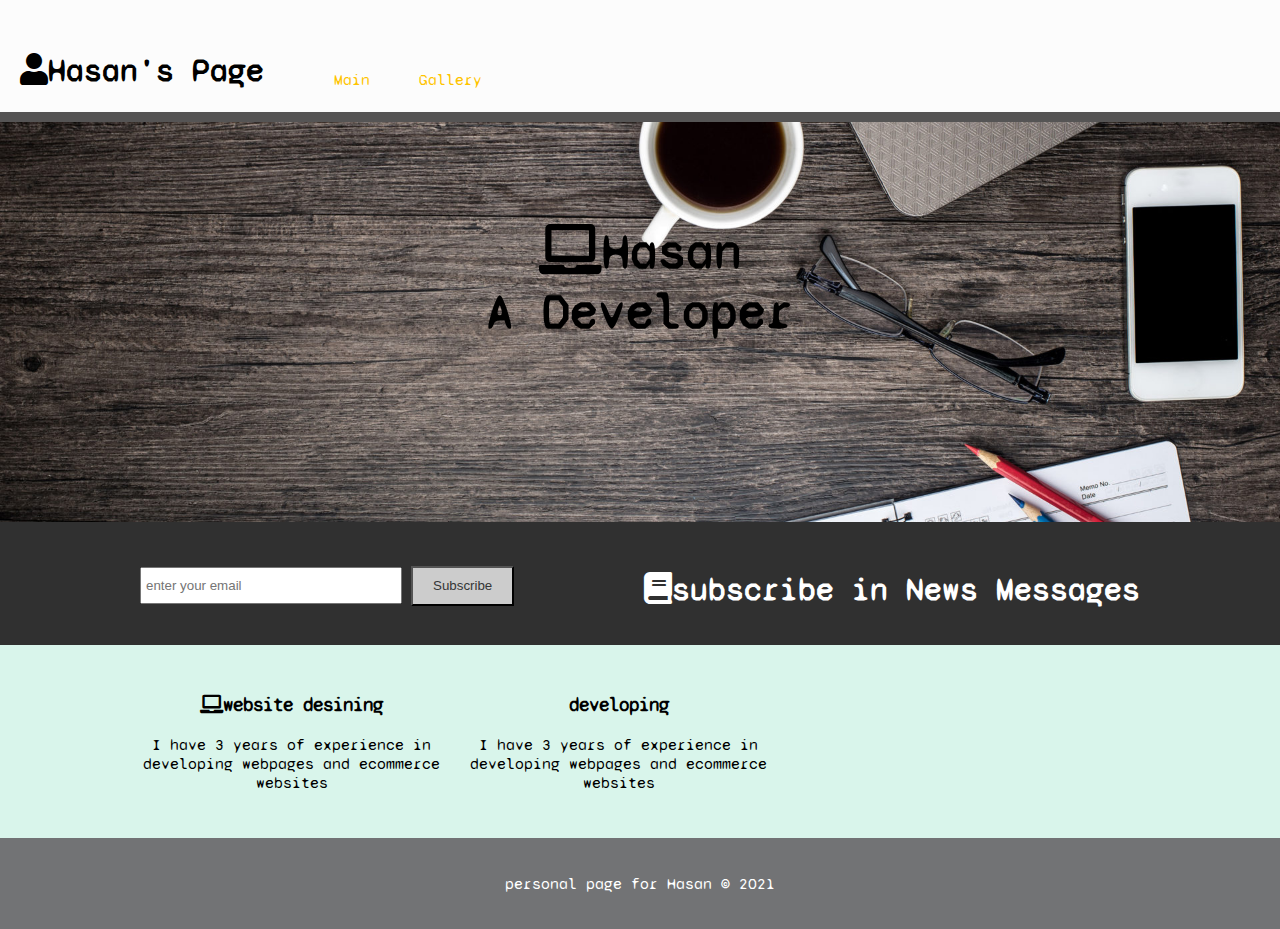
<file: index.html>
<!DOCTYPE html>
<html lang="en">
<head>
    <meta charset="UTF-8">
  
    <meta name="description" content="personal website">
    <title>personal website</title>
<link rel="stylesheet" href="./css/fontawesome-all.min.css">
<link rel="stylesheet" href="./css/style.css">
</head>
<body>
            <header>
                <div class="container position-relative">

                    <div id="branding" class="position-absolute top-0 start-0">

                        <h1><i class="fas fa-user"></i><span class="highlight">Hasan's </span>Page</h1>
                    </div>
                        <div>
                            
                                <ul>
                                    <li class="currrent" ><a href="index.html">Main</a></li>
                                    <li><a href="gallery.html">Gallery</a></li>
                                </ul>
                             
                            </div>
                    </div>
                </header>
         <section id="showcase">
            <div class="container">
                
            <h1><i class="fas fa-laptop"></i>Hasan<br>A Developer</h1>
            <p></p>
                         </div>
         </section>

         <section id="newsletter">
            <div class="container">
                
                <h1><i class="fas fa-book"></i>subscribe in News Messages</h1><br>
                <form action="">
                    <input type="email" placeholder="enter your email">
                    <button type="submit" class="button">Subscribe</button>
                </form>
                <br>
                <p></p>
            </div>
         </section>

         <section id="boxes">
            <div class="container">
                <div class="box">
                    <h3><i class="fas fa-laptop"></i>website desining</h3>
                    <p>I have 3 years of experience in developing webpages and ecommerce websites</p>
                </div>
                <div class="box">
                    <h3>developing</h3>
                    <p>I have 3 years of experience in developing webpages and ecommerce websites</p>

                </div>
         </div>
         </section>
         
           <footer>
                <p>personal page for Hasan &copy; 2021</p>
           </footer>


</body>
</html>
</file>
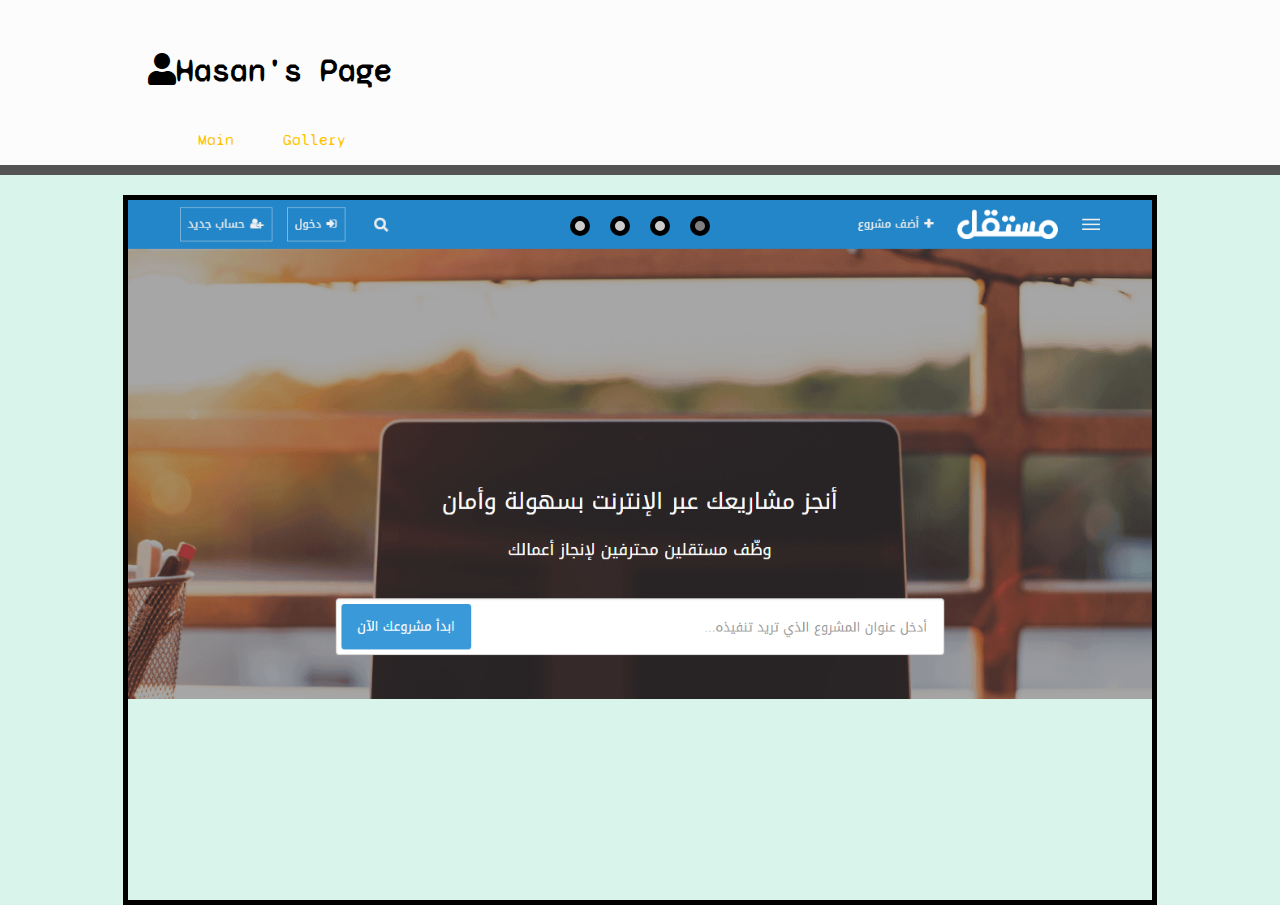
<file: gallery.html>
<!DOCTYPE html>
<html lang="en">
<head>
    <meta charset="UTF-8">
  
    <meta name="description" content="personal website">
    <title>personal website</title>
<Link rel="stylesheet" href="./css/fontawesome-all.min.css">
<Link rel="stylesheet" href="./css/style.css">
<Link rel="stylesheet" href="./css/slider.css">
</head>
<body>
            <header>
                <div class="container">

                    <div id="branding">

                        <h1><i class="fas fa-user"></i><span class="highlight">Hasan's </span>Page</h1>
                    </div>
                        <nav>
                            <ul>
                                <li><a href="index.html">Main</a></li>
                                <li  class="currrent" ><a href="gallery.html">Gallery</a></li>
                            </ul>
                        </nav>
                    </div>
                </header>
                <section class="main">
                    <div id="slider" class="container">
                        <div id="wrapper">
                                <div class="content">
                                    <img src="img/4.PNG">
                                </div>

                                <div class="content">
                                    <img src="img/3.PNG">
                                </div>

                                <div class="content">
                                    <img src="img/2.PNG">
                                </div>

                                <div class="content">
                                    <img src="img/1.PNG">
                                </div>

                            </div>
                                    <div id="navLinks">
                                        <ul>
                                            <li class="itemLinks" data-pos="3"></li>
                                            <li class="itemLinks" data-pos="2"></li>
                                            <li class="itemLinks" data-pos="1"></li>
                                            <li class="itemLinks" data-pos="0"></li>


                                </ul>
                        </div>
                   </div>
                </section>
            </body>
<script src="js/jquery.js"> </script>
<script src="js/slider.js"> </script>

            </html>
</file>
<file: css/style.css>
@import url('https://fonts.googleapis.com/css2?family=Dancing+Script&family=Syne+Mono&display=swap');

body{
    font-family: 'Syne Mono', monospace;
    padding:0;
    margin:0;
    background-color: rgb(217, 245, 235);
    direction: ltr;
}
.container{
width:80%;
margin:auto;
overflow: hidden; 
}

.container.position-relative{
width:80%;
margin:auto;
overflow: hidden; 
display: inline-flex;
}

#branding{
    margin-left: 20px;
    margin-bottom: 0;
}


ul{
    margin-left: 50px;
    padding-left:0px;
    margin-top: 40px;

}


header{
background: rgb(252, 252, 252);
color: rgb(0, 0, 0);
padding-top: 30px;
min-height: 70px;
border-bottom: rgb(85, 84, 84) 10px solid;
}
header a{
    color: rgb(255, 196, 0);
    text-decoration:none;
}
header li{
    float: none;
    display:inline;
    padding: 0 20px 0 20px;
}





header a:hover{
    color: rgb(0, 0, 0);
    font-weight: bold ;
    font-style: italic;
}
#showcase{
    min-height: 400px;
 background: url('../img/image.jpg') no-repeat center;   
background-size: cover;
text-align: center;
color:rgb(0, 0, 0);
}
#showcase h1{
    margin-top: 100px;
    font-size: 50px;
    margin-bottom: 10px;
}
#showcase p{
    font-size: 20px;

}
#newsletter{
    padding:15px;
    color: white;
    background-color: rgb(48, 48, 48);
}
#newsletter h1{
    float: right;
    margin-top: 33px;
}
#newsletter form{
    float: left;
 margin-top:10px;
}

#newsletter input[type="email"]
{
    padding: 4px;
    height:25px;
    width: 250px;

}
.button{
height:40px;
background: #cccccc;
padding-left: 20px;
padding-right: 20px;
color: #353637;

}
#boxes{
    margin-top:20px ;
}
#boxes .box{
    float: left;
    text-align: center;
    width: 30%;
    padding: 10px;
}
footer{
    padding: 20px;
    margin-top: 20px;
    color: white;
    background: rgb(114, 115, 117);
    text-align: center;
}
</file>
<file: css/slider.css>
#slider{
    position: relative;
    margin: auto;
    margin-top: 20px;
    height: 700px;
    border: 5px black solid;
    overflow: hidden;
}
#wrapper{
    width: 400%;
    height: 100%;
    transition: transform 0.5s ease-in-out;
}
#wrapper .content{
    float: right;
    width: 25%;
    height: 100%;
    background-repeat: no-repeat;
    position: relative;

}
#wrapper .content img{

    width: 100%;
    
}
#navLinks{
    text-align: center;
    position: absolute;
    top: 0;
    right: 50%;
    transform: translate(50% , 0);

}
#navLinks ul{
    margin: 0px;
    padding: 0px;
    display:inline-block;
    margin-top: 6px;
}
#navLinks ul li{

    float: right;
    text-align: center;
    margin:10px ;
    padding: 5px;
    cursor: pointer;
    background-color:#ccc ;
    list-style: none;
border: black 5px solid;
border-radius: 50%;
}
#navLinks ul li:hover{
    background-color:#ff0 ;

}
#navLinks ul li.active{
    background-color: gray;

}
#navLinks ul li.active:hover{
    background-color: lightgray;
}
</file>
